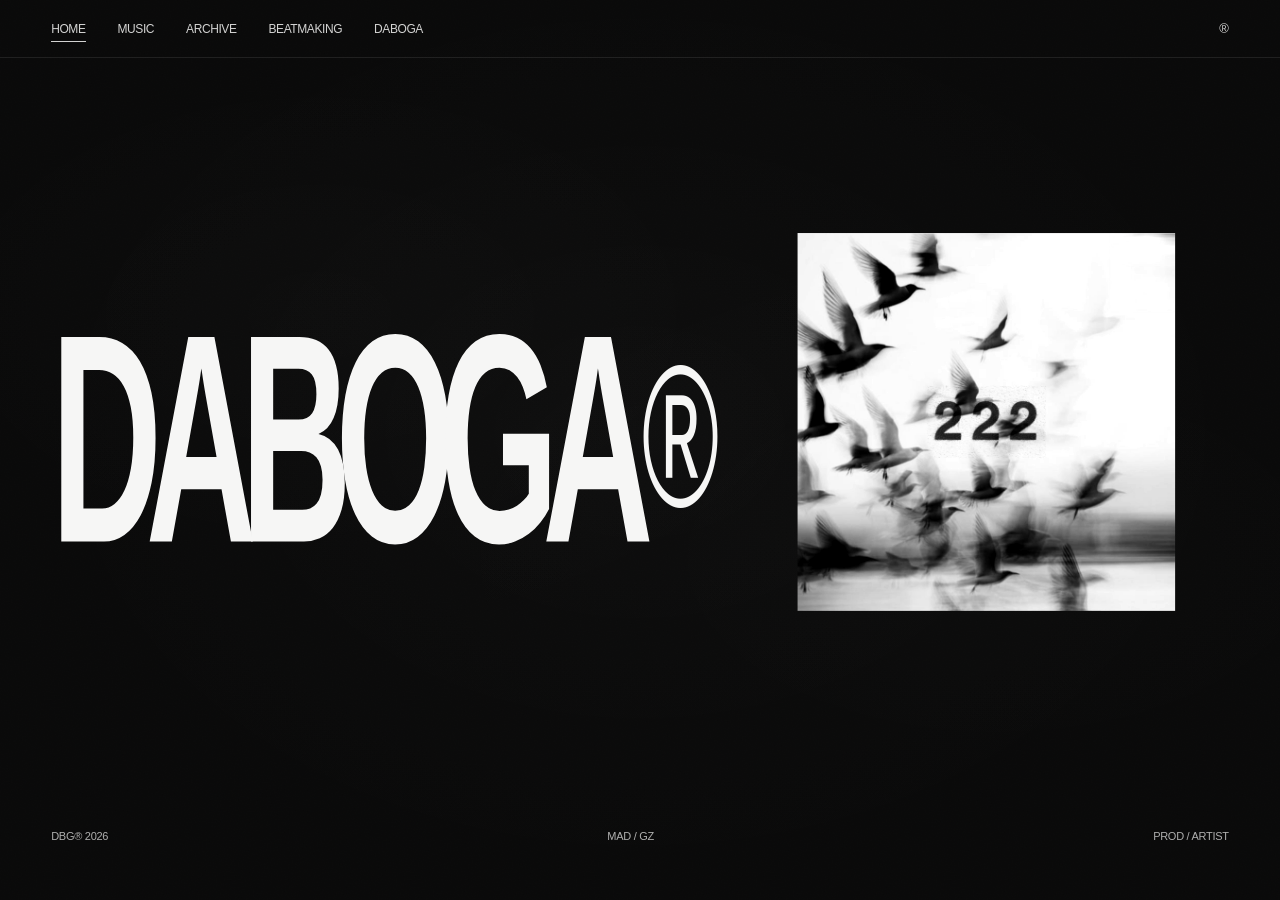
<file: index.html>
<!DOCTYPE html>
<html lang="es">

<head>

  <meta charset="UTF-8">

  <meta
    name="viewport"
    content="width=device-width, initial-scale=1.0"
  >

  <meta
    name="theme-color"
    content="#090909"
  >

  <title>DABOGA</title>

  <link
    rel="stylesheet"
    href="style.css"
  >

</head>


<body>

  <div class="site">


    <nav
      class="nav"
      aria-label="Navegación principal"
    >

      <div class="nav-links">

        <a
          href="index.html"
          class="active"
          aria-current="page"
        >
          HOME
        </a>

        <a href="#">
          MUSIC
        </a>

        <a href="#">
          ARCHIVE
        </a>

        <a href="#">
          BEATMAKING
        </a>

        <a href="#">
          DABOGA
        </a>

      </div>


      <div
        class="nav-mark"
        aria-hidden="true"
      >
        ®
      </div>

    </nav>


    <main class="home">


      <div
        class="surface"
        aria-hidden="true"
      ></div>


      <div
        class="grain"
        aria-hidden="true"
      ></div>


      <div class="content">


        <a
          class="image-link"
          href="presave.html"
          target="_blank"
          rel="noopener noreferrer"
          aria-label="Abrir presave de 222"
        >

          <img
            src="images/222_altcover_1.jpeg"
            alt="222 — alt cover"
          >

        </a>


        <h1 aria-label="DABOGA">

          <span class="wordmark">
            DABOGA
          </span>

          <span
            class="reg"
            aria-hidden="true"
          >
            ®
          </span>

        </h1>


        <div
          class="bottom-info"
          aria-label="Información"
        >

          <span>
            DBG® 2026
          </span>

          <span>
            MAD / GZ
          </span>

          <span>
            PROD / ARTIST
          </span>

        </div>


      </div>

    </main>

  </div>

</body>

</html>
</file>
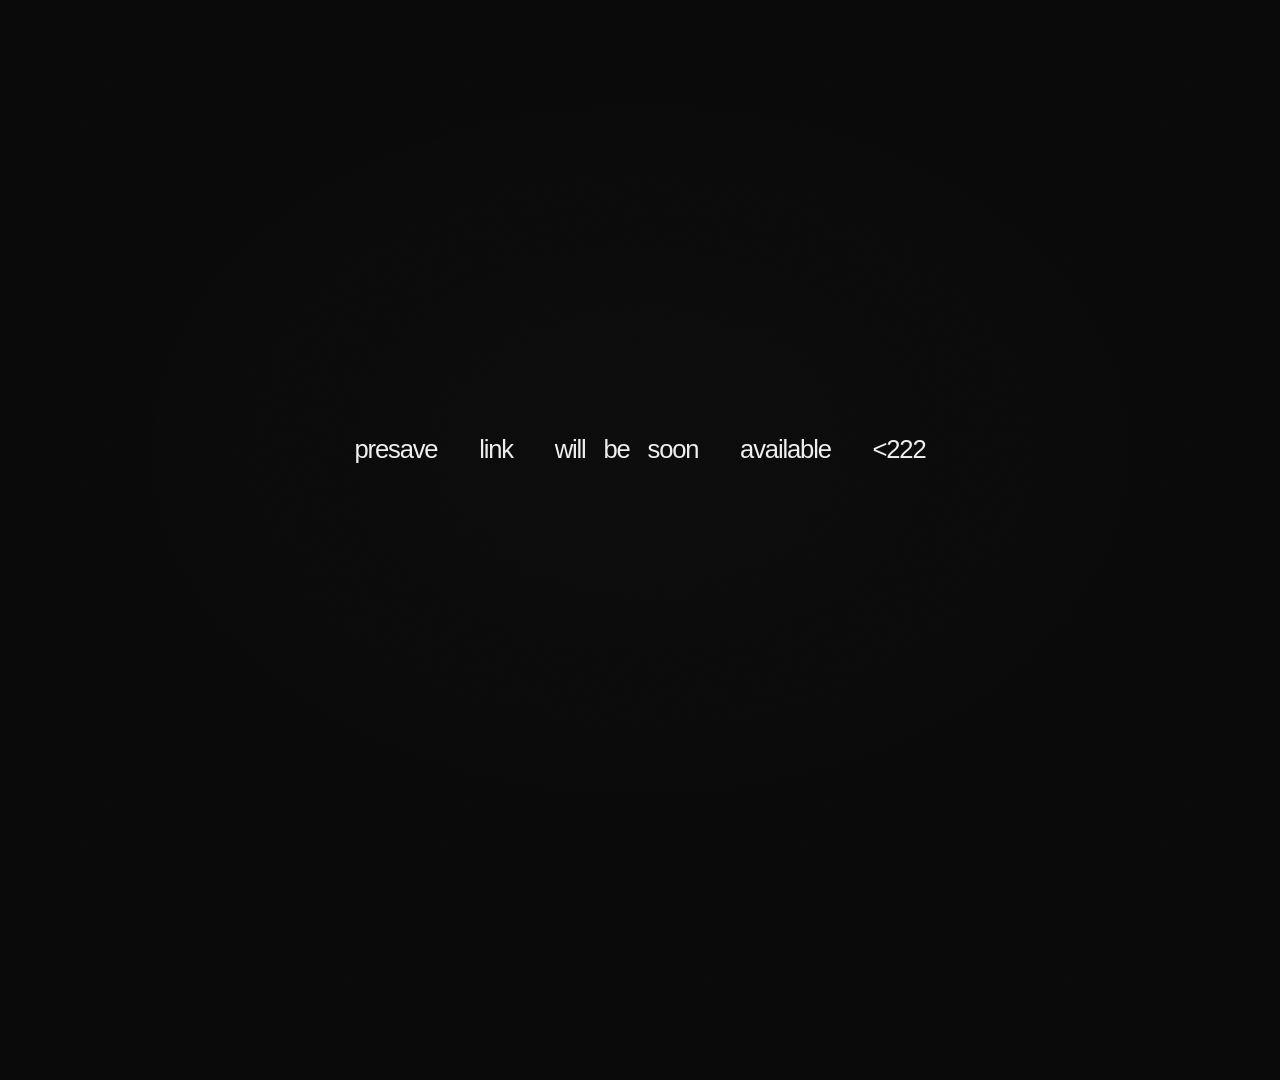
<file: presave.html>
<!DOCTYPE html>
<html lang="es">

<head>

  <meta charset="UTF-8">

  <meta
    name="viewport"
    content="width=device-width, initial-scale=1.0"
  >

  <title>DBG</title>

  <link rel="stylesheet" href="style.css">

</head>


<body class="presave-page">

  <main class="presave">

    <div class="presave-noise"></div>

    <div class="presave-message">

      presave
      &nbsp;&nbsp;&nbsp;&nbsp;&nbsp;

      link
      &nbsp;&nbsp;&nbsp;&nbsp;&nbsp;

      will
      &nbsp;&nbsp;be&nbsp;&nbsp;

      soon
      &nbsp;&nbsp;&nbsp;&nbsp;&nbsp;

      available
      &nbsp;&nbsp;&nbsp;&nbsp;&nbsp;

      &lt;222

    </div>

  </main>

</body>

</html>
</file>
<file: style.css>
/* =========================================================
   DABOGA
   FUNDAMENTAL VISUAL SYSTEM
   ========================================================= */

* {
  margin: 0;
  padding: 0;
  box-sizing: border-box;
}

html,
body {
  width: 100%;
  min-height: 100%;
}

html {
  background: #090909;
}

body {
  background: #090909;
  color: #efefee;

  font-family:
    "Arial Narrow",
    "Archivo Narrow",
    Arial,
    sans-serif;

  overflow-x: hidden;
}


/* =========================================================
   SITE
   ========================================================= */

.site {
  position: relative;

  width: 100%;
  min-height: 100vh;

  background: #090909;
}


/* =========================================================
   HOME
   ========================================================= */

.home {
  position: relative;

  width: 100%;
  min-height: 100vh;

  overflow: hidden;

  background:
    radial-gradient(
      ellipse at 50% 48%,
      rgba(255,255,255,.018) 0%,
      rgba(255,255,255,.006) 35%,
      transparent 72%
    ),
    #090909;
}


/* =========================================================
   MATERIAL / BACKGROUND TEXTURE
   ========================================================= */

.surface {
  position: absolute;

  inset: 0;

  z-index: 1;

  pointer-events: none;

  background:
    radial-gradient(
      ellipse at 25% 35%,
      rgba(255,255,255,.014),
      transparent 42%
    ),
    radial-gradient(
      ellipse at 78% 62%,
      rgba(255,255,255,.010),
      transparent 44%
    );

  opacity: .9;
}


/* =========================================================
   GRAIN

   Presente pero mate.
   Nada de ruido blanco brillante.
   Nada de movimiento.
   ========================================================= */

.grain {
  position: absolute;

  inset: -20%;

  z-index: 2;

  pointer-events: none;

  opacity: .025;

  background-image:
    url("data:image/svg+xml,%3Csvg viewBox='0 0 180 180' xmlns='http://www.w3.org/2000/svg'%3E%3Cfilter id='n'%3E%3CfeTurbulence type='fractalNoise' baseFrequency='.72' numOctaves='3' stitchTiles='stitch'/%3E%3C/filter%3E%3Crect width='100%25' height='100%25' filter='url(%23n)' opacity='.55'/%3E%3C/svg%3E");

  background-size: 180px 180px;
}


/* =========================================================
   NAV
   ========================================================= */

.nav {
  position: absolute;

  top: 0;
  left: 0;

  z-index: 20;

  width: 100%;
  height: 58px;

  display: flex;

  align-items: center;
  justify-content: space-between;

  padding:
    0
    4vw;

  border-bottom:
    1px solid rgba(255,255,255,.09);
}


.nav-links {
  display: flex;

  align-items: center;

  gap: 32px;

  width: max-content;
}


.nav a {
  position: relative;

  display: inline-block;

  color: #efefee;

  text-decoration: none;

  font-family:
    "Arial Narrow",
    "Archivo Narrow",
    Arial,
    sans-serif;

  font-size: 12px;

  font-weight: 500;

  line-height: 1;

  letter-spacing: -.035em;

  opacity: .88;
}


.nav a::after {
  content: "";

  position: absolute;

  left: 0;
  bottom: -7px;

  width: 0;
  height: 1px;

  background: #efefee;

  transition:
    width .25s ease;
}


.nav a:hover::after,
.nav a.active::after {
  width: 100%;
}


.nav-mark {
  color: #efefee;

  font-family:
    "Arial Narrow",
    "Archivo Narrow",
    Arial,
    sans-serif;

  font-size: 13px;

  font-weight: 500;

  line-height: 1;

  opacity: .88;
}


/* =========================================================
   MAIN COMPOSITION
   ========================================================= */

.content {
  position: relative;

  z-index: 5;

  width: 100%;
  height: 100vh;
  min-height: 100svh;

  display: grid;

  /*
    FUNDAMENTAL AXIS

    DABOGA                  IMAGE
       ←────── broken axis ──────→
  */

  grid-template-columns:
    minmax(0, 1.12fr)
    minmax(0, .88fr);

  grid-template-rows:
    minmax(0, 1fr)
    auto;

  column-gap: 2vw;

  padding:
    42px
    4vw
    58px;
}


/* =========================================================
   IMAGE
   ========================================================= */

.image-link {
  grid-column: 2;
  grid-row: 1;

  align-self: center;
  justify-self: center;

  display: block;

  width:
    min(
      32vw,
      42vh
    );

  max-width: 500px;

  aspect-ratio: 1 / 1;

  overflow: hidden;

  filter:
    grayscale(1)
    contrast(1.12);

  /*
    LA RUPTURA DEL EJE
  */

  transform:
    translate(3%, -4%);

  transition:
    transform .45s cubic-bezier(.2,.8,.2,1),
    filter .3s ease;
}


.image-link:hover {
  transform:
    translate(3%, -4%)
    scale(1.012);

  filter:
    grayscale(1)
    contrast(1.15);
}


.image-link img {
  display: block;

  width: 100%;
  height: 100%;

  object-fit: cover;

  user-select: none;

  -webkit-user-drag: none;
}


/* =========================================================
   DABOGA
   ========================================================= */

h1 {
  grid-column: 1;
  grid-row: 1;

  align-self: center;
  justify-self: start;

  display: flex;

  align-items: center;

  width: max-content;
  max-width: 100%;

  color: #efefee;

  font-family:
    "Arial Narrow",
    "Archivo Narrow",
    Arial,
    sans-serif;

  font-size:
    clamp(
      115px,
      min(20vw, 28vh),
      345px
    );

  font-weight: 600;

  line-height: .58;

  letter-spacing: -.105em;

  white-space: nowrap;

  user-select: none;

  transform:
    translateY(2%)
    scaleX(.61)
    scaleY(1.18);

  transform-origin:
    left center;

  filter:
    contrast(1.06);
}


/* =========================================================
   TEXTURA DENTRO DE DABOGA

   IMPORTANTE:
   NO hay color sólido en el background.

   El patrón se recorta directamente al texto.
   Esto elimina el rectángulo negro.
   ========================================================= */

.wordmark {
  display: inline-block;

  color: transparent;

  -webkit-text-fill-color: transparent;

  /*
    Base blanca mediante el propio glifo,
    no mediante un rectángulo.
  */

  text-shadow:
    0 0 0 #efefee;

  background:

    /*
      tono cálido / piedra
    */

    linear-gradient(
      90deg,
      transparent 0,
      transparent 47px,
      rgba(105,76,45,.11) 47px,
      rgba(105,76,45,.11) 49px,
      transparent 49px,
      transparent 76px
    ),

    /*
      tono oliva
    */

    linear-gradient(
      90deg,
      transparent 0,
      transparent 37px,
      rgba(122,112,75,.13) 37px,
      rgba(122,112,75,.13) 39px,
      transparent 39px,
      transparent 76px
    ),

    /*
      trama vertical
    */

    repeating-linear-gradient(
      90deg,
      transparent 0,
      transparent 37px,
      rgba(35,34,30,.13) 37px,
      rgba(35,34,30,.13) 43px,
      transparent 43px,
      transparent 76px
    ),

    /*
      trama horizontal
    */

    repeating-linear-gradient(
      0deg,
      transparent 0,
      transparent 37px,
      rgba(35,34,30,.13) 37px,
      rgba(35,34,30,.13) 43px,
      transparent 43px,
      transparent 76px
    );

  background-size:
    76px 76px,
    76px 76px,
    76px 76px,
    76px 76px;

  background-position:
    0 0,
    0 0,
    0 0,
    0 0;

  -webkit-background-clip: text;
  background-clip: text;

  overflow: visible;
}


/* =========================================================
   TRADEMARK
   GRANDE Y PEGADO AL DABOGA
   ========================================================= */

.reg {
  display: inline-block;

  position: relative;

  flex-shrink: 0;

  margin-left: .045em;

  top: -.015em;

  color: #efefee;

  -webkit-text-fill-color: #efefee;

  font-family:
    "Arial Narrow",
    "Archivo Narrow",
    Arial,
    sans-serif;

  font-size: .68em;

  font-weight: 500;

  line-height: .8;

  letter-spacing: -.06em;

  transform: none;

  filter: none;
}


/* =========================================================
   BOTTOM INFORMATION
   ========================================================= */

.bottom-info {
  grid-column: 1 / -1;
  grid-row: 2;

  width: 100%;

  display: grid;

  grid-template-columns:
    auto
    1fr
    auto;

  align-items: end;

  font-family:
    "Arial Narrow",
    "Archivo Narrow",
    Arial,
    sans-serif;

  font-size: 11px;

  line-height: 1;

  letter-spacing: -.025em;

  color: #efefee;

  opacity: .72;
}


.bottom-info span:nth-child(1) {
  justify-self: start;
}


.bottom-info span:nth-child(2) {
  justify-self: center;
}


.bottom-info span:nth-child(3) {
  justify-self: end;
}


/* =========================================================
   TABLET
   ========================================================= */

@media (max-width: 900px) and (min-width: 701px) {

  .content {
    grid-template-columns:
      minmax(0, 1.12fr)
      minmax(0, .88fr);

    padding:
      42px
      5vw
      58px;
  }


  .image-link {
    width:
      min(
        32vw,
        42vh
      );
  }


  h1 {
    font-size:
      clamp(
        100px,
        20vw,
        270px
      );
  }
}


/* =========================================================
   MOBILE 9:16
   ========================================================= */

@media (max-width: 700px) {

  .content {
    width: 100%;

    height: 100svh;
    min-height: 100svh;

    display: grid;

    grid-template-columns:
      minmax(0, 1.12fr)
      minmax(0, .88fr);

    grid-template-rows:
      minmax(0, 1fr)
      auto;

    column-gap: 2vw;

    row-gap: 0;

    /*
      Más aire arriba y abajo.
      La estructura sigue siendo horizontal.
    */

    padding:
      72px
      6vw
      64px;
  }


  /* =====================================================
     NAV
     ===================================================== */

  .nav {
    height: 58px;

    padding:
      0
      18px;
  }


  .nav-links {
    width: 100%;

    gap: 0;

    justify-content: space-between;
  }


  .nav a {
    font-size: 11px;
  }


  .nav-mark {
    display: none;
  }


  /* =====================================================
     IMAGE
     ===================================================== */

  .image-link {
    grid-column: 2;
    grid-row: 1;

    align-self: center;
    justify-self: center;

    width:
      min(
        32vw,
        31vh
      );

    max-width: 500px;

    aspect-ratio: 1 / 1;

    transform:
      translate(
        3%,
        -7%
      );

    z-index: 6;
  }


  .image-link:hover {
    transform:
      translate(
        3%,
        -7%
      )
      scale(1.012);
  }


  /* =====================================================
     DABOGA
     ===================================================== */

  h1 {
    grid-column: 1;
    grid-row: 1;

    align-self: center;
    justify-self: start;

    width: max-content;
    max-width: 100%;

    margin: 0;

    font-size:
      clamp(
        64px,
        20vw,
        150px
      );

    line-height: .58;

    transform:
      translateY(2%)
      scaleX(.61)
      scaleY(1.18);

    transform-origin:
      left center;

    z-index: 5;
  }


  /* =====================================================
     TRADEMARK MOBILE
     ===================================================== */

  .reg {
    margin-left: .045em;

    top: -.015em;

    font-size: .68em;
  }


  /* =====================================================
     BOTTOM
     ===================================================== */

  .bottom-info {
    grid-column: 1 / -1;
    grid-row: 2;

    width: 100%;

    margin-top: 0;

    display: grid;

    grid-template-columns:
      auto
      1fr
      auto;

    align-items: end;

    font-size:
      clamp(
        9px,
        2.6vw,
        12px
      );
  }


  .bottom-info span:nth-child(1) {
    justify-self: start;
  }


  .bottom-info span:nth-child(2) {
    justify-self: center;
  }


  .bottom-info span:nth-child(3) {
    justify-self: end;
  }
}


/* =========================================================
   SMALL MOBILE
   ========================================================= */

@media (max-width: 430px) {

  .content {
    padding:
      70px
      6vw
      58px;
  }


  .nav {
    padding:
      0
      16px;
  }


  .nav a {
    font-size: 10px;
  }


  .image-link {
    width:
      min(
        32vw,
        29vh
      );

    transform:
      translate(
        3%,
        -7%
      );
  }


  .image-link:hover {
    transform:
      translate(
        3%,
        -7%
      )
      scale(1.012);
  }


  h1 {
    font-size:
      clamp(
        64px,
        20vw,
        120px
      );

    transform:
      translateY(2%)
      scaleX(.61)
      scaleY(1.18);
  }


  .reg {
    font-size: .68em;
  }


  .bottom-info {
    font-size: 9px;
  }
}


/* =========================================================
   PRESAVE
   ========================================================= */

.presave-page {
  min-height: 100vh;

  background: #090909;

  overflow: hidden;
}


.presave {
  position: relative;

  width: 100%;
  min-height: 100vh;

  display: flex;

  align-items: center;
  justify-content: center;

  background:
    radial-gradient(
      ellipse at center,
      rgba(255,255,255,.012),
      transparent 65%
    ),
    #090909;
}


.presave-noise {
  position: absolute;

  inset: -20%;

  pointer-events: none;

  opacity: .025;

  background-image:
    url("data:image/svg+xml,%3Csvg viewBox='0 0 180 180' xmlns='http://www.w3.org/2000/svg'%3E%3Cfilter id='n'%3E%3CfeTurbulence type='fractalNoise' baseFrequency='.72' numOctaves='3' stitchTiles='stitch'/%3E%3C/filter%3E%3Crect width='100%25' height='100%25' filter='url(%23n)' opacity='.55'/%3E%3C/svg%3E");

  background-size: 180px 180px;
}


.presave-message {
  position: relative;

  z-index: 5;

  max-width: 90vw;

  color: #efefee;

  font-family:
    "Arial Narrow",
    "Archivo Narrow",
    Arial,
    sans-serif;

  font-size:
    clamp(
      16px,
      2vw,
      28px
    );

  font-weight: 400;

  line-height: 1.4;

  letter-spacing: -.045em;

  text-align: center;
}
</file>
